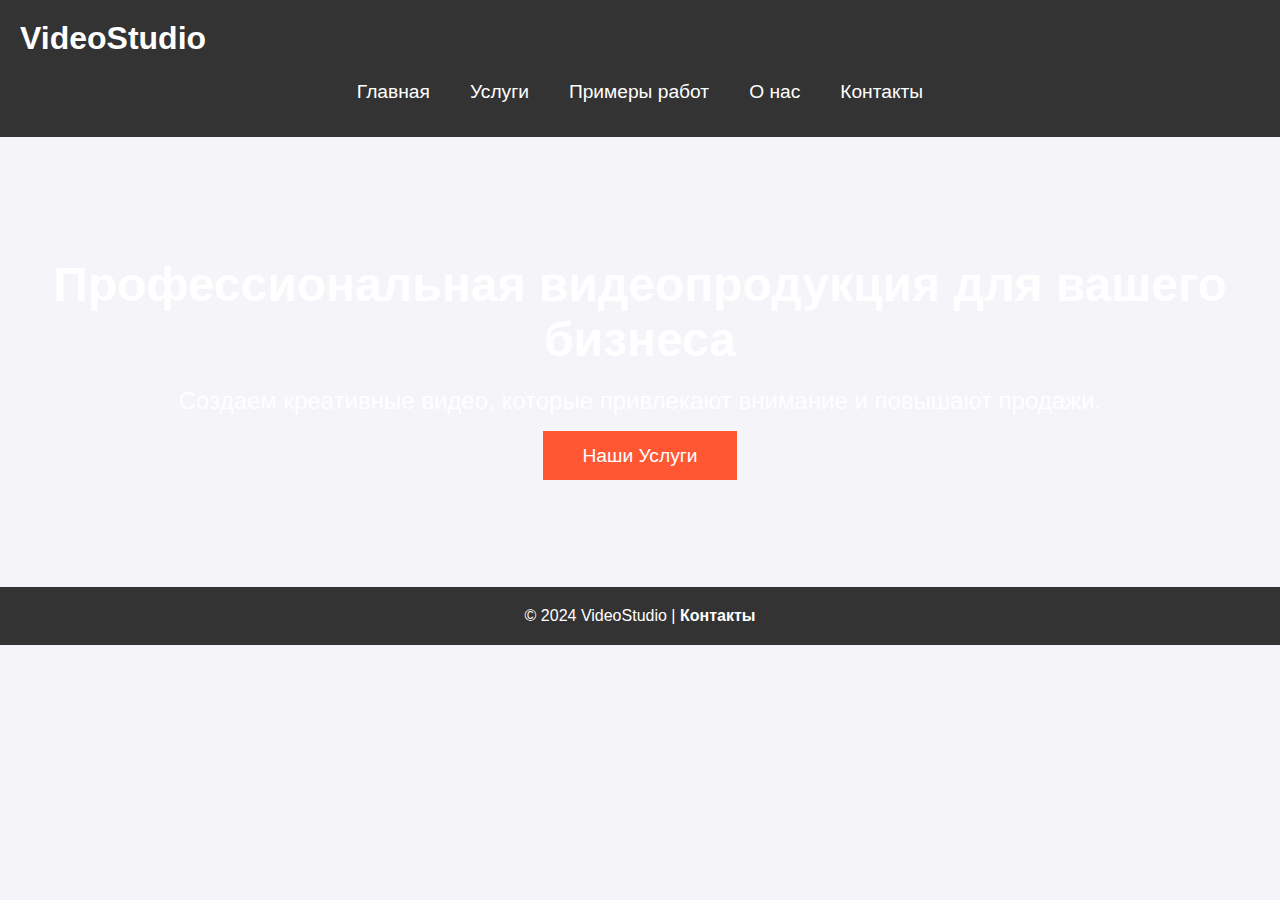
<file: index.html>
<!DOCTYPE html>
<html lang="ru">
<head>
    <meta charset="UTF-8">
    <meta name="viewport" content="width=device-width, initial-scale=1.0">
    <meta http-equiv="X-UA-Compatible" content="ie=edge">
    <title>VideoStudio - Видеопродакшн</title>
    <link rel="stylesheet" href="styles.css">
</head>
<body>

    <!-- Header -->
    <header>
        <div class="logo">
            <h1>VideoStudio</h1>
        </div>
        <nav>
            <a href="index.html">Главная</a>
            <a href="services.html">Услуги</a>
            <a href="portfolio.html">Примеры работ</a>
            <a href="about.html">О нас</a>
            <a href="contact.html">Контакты</a>
        </nav>
    </header>

    <!-- Hero Section -->
    <section id="home" class="hero">
        <div class="hero-content">
            <h2>Профессиональная видеопродукция для вашего бизнеса</h2>
            <p>Создаем креативные видео, которые привлекают внимание и повышают продажи.</p>
            <a href="services.html" class="btn-primary">Наши Услуги</a>
        </div>
    </section>

    <!-- Footer -->
    <footer>
        <p>&copy; 2024 VideoStudio | <a href="contact.html">Контакты</a></p>
    </footer>

    <script src="script.js"></script>
</body>
</html>
</file>
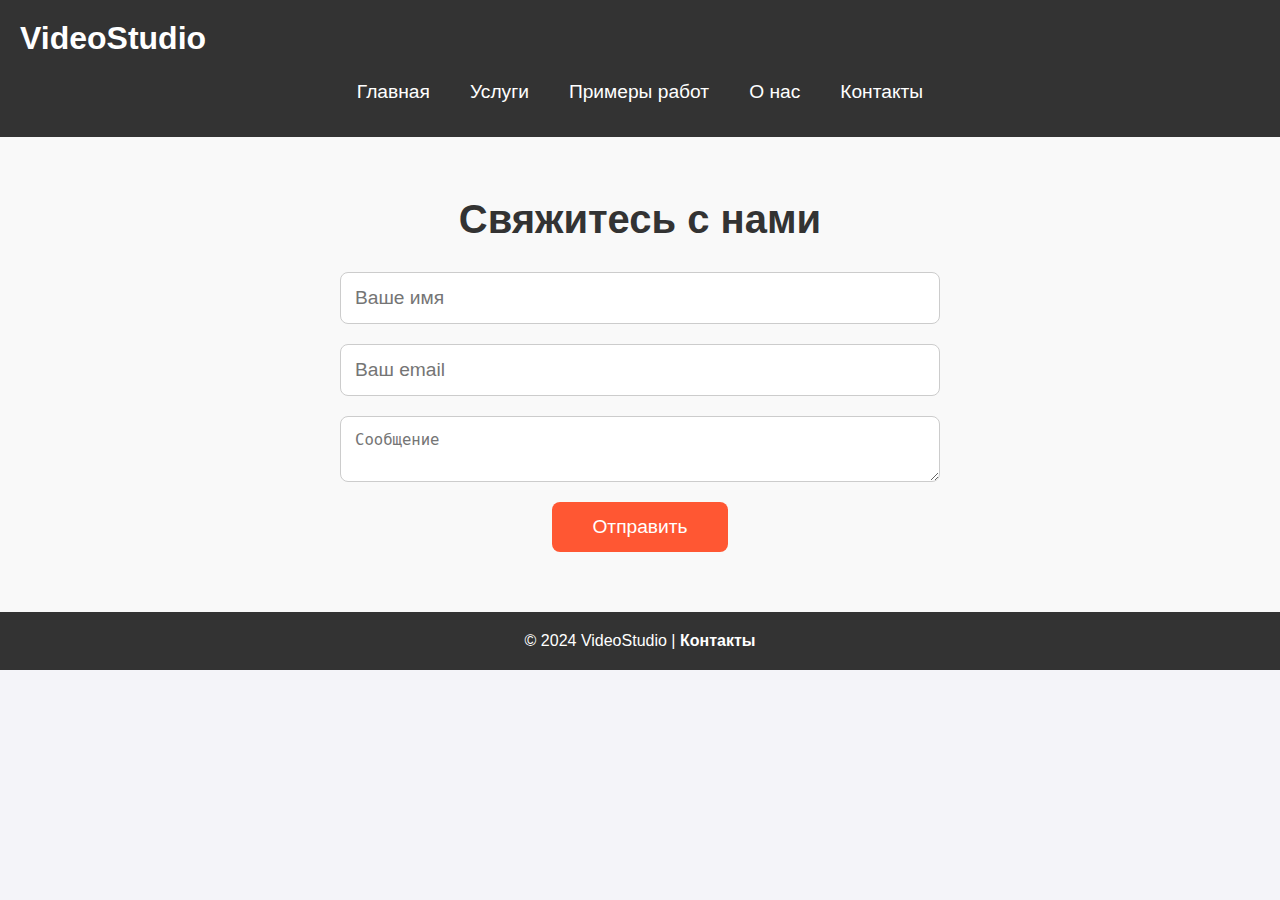
<file: contact.html>
<!DOCTYPE html>
<html lang="ru">
<head>
    <meta charset="UTF-8">
    <meta name="viewport" content="width=device-width, initial-scale=1.0">
    <meta http-equiv="X-UA-Compatible" content="ie=edge">
    <title>Контакты - VideoStudio</title>
    <link rel="stylesheet" href="styles.css">
</head>
<body>

    <!-- Header -->
    <header>
        <div class="logo">
            <h1>VideoStudio</h1>
        </div>
        <nav>
            <a href="index.html">Главная</a>
            <a href="services.html">Услуги</a>
            <a href="portfolio.html">Примеры работ</a>
            <a href="about.html">О нас</a>
            <a href="contact.html">Контакты</a>
        </nav>
    </header>

    <!-- Contact Section -->
    <section id="contact" class="contact">
        <h2>Свяжитесь с нами</h2>
        <form action="#" method="POST">
            <input type="text" name="name" placeholder="Ваше имя" required>
            <input type="email" name="email" placeholder="Ваш email" required>
            <textarea name="message" placeholder="Сообщение" required></textarea>
            <button type="submit" class="btn-primary">Отправить</button>
        </form>
    </section>

    <!-- Footer -->
    <footer>
        <p>&copy; 2024 VideoStudio | <a href="contact.html">Контакты</a></p>
    </footer>

    <script src="script.js"></script>
</body>
</html>
</file>
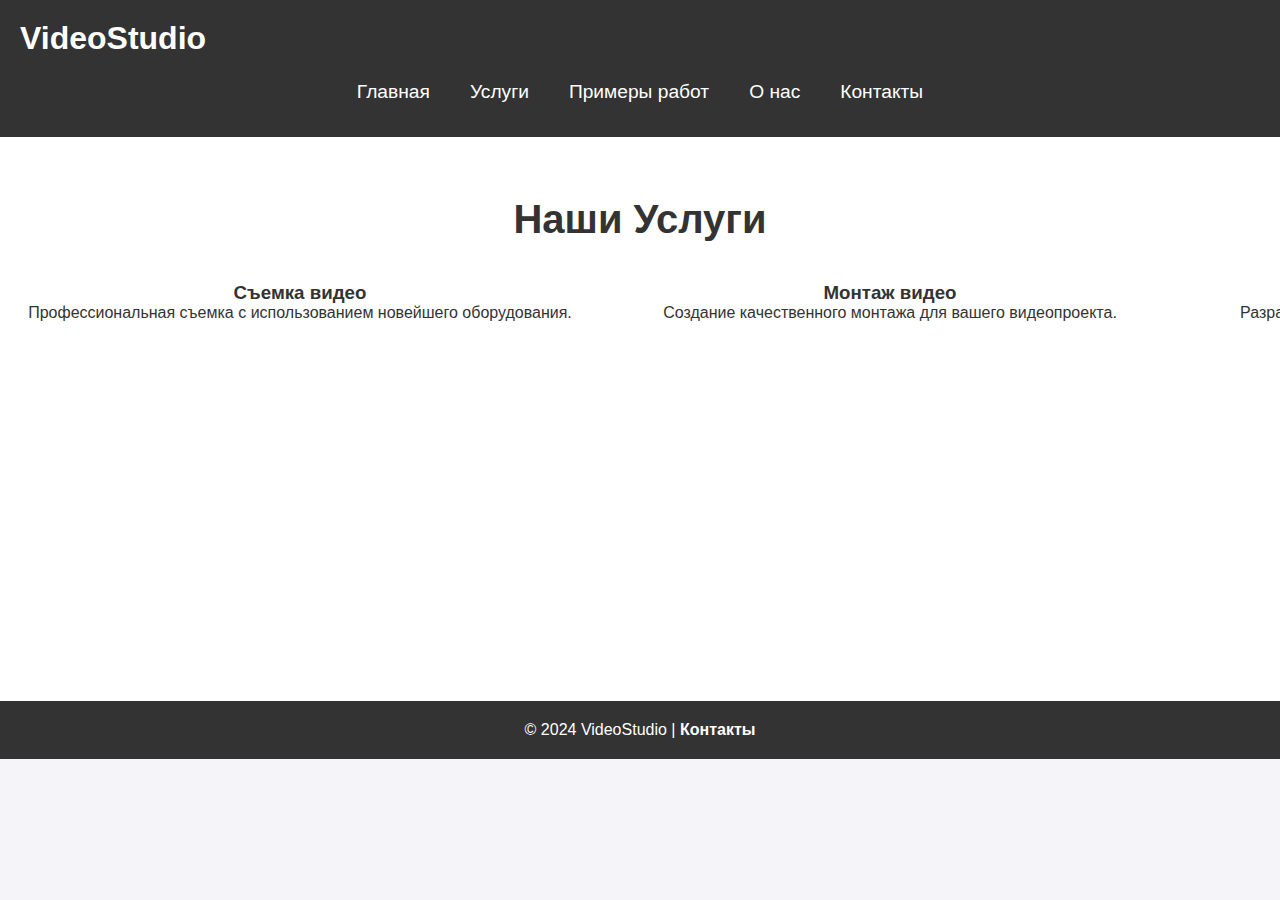
<file: services.html>
<!DOCTYPE html>
<html lang="ru">
<head>
    <meta charset="UTF-8">
    <meta name="viewport" content="width=device-width, initial-scale=1.0">
    <meta http-equiv="X-UA-Compatible" content="ie=edge">
    <title>Услуги - VideoStudio</title>
    <link rel="stylesheet" href="styles.css">
</head>
<body>

    <!-- Header -->
    <header>
        <div class="logo">
            <h1>VideoStudio</h1>
        </div>
        <nav>
            <a href="index.html">Главная</a>
            <a href="services.html">Услуги</a>
            <a href="portfolio.html">Примеры работ</a>
            <a href="about.html">О нас</a>
            <a href="contact.html">Контакты</a>
        </nav>
    </header>

    <!-- Services Section -->
    <section id="services" class="services-overview">
        <h2>Наши Услуги</h2>
        <div class="service-cards">
            <!-- Съемка видео -->
            <div class="service-card">
                <h3>Съемка видео</h3>
                <p>Профессиональная съемка с использованием новейшего оборудования.</p>
                <div class="video-container">
                    <!-- Вставка видео с YouTube (Съемка видео) -->
                    <iframe width="560" height="315" src="https://www.youtube.com/embed/uCNWuSbPnt4?si=pHGDADxyoneztV3t" frameborder="0" allow="accelerometer; autoplay; encrypted-media; gyroscope; picture-in-picture" allowfullscreen></iframe>
                </div>
            </div>

            <!-- Монтаж видео -->
            <div class="service-card">
                <h3>Монтаж видео</h3>
                <p>Создание качественного монтажа для вашего видеопроекта.</p>
                <div class="video-container">
                    <!-- Вставка видео с YouTube (Монтаж видео) -->
                    <iframe width="560" height="315" src="https://www.youtube.com/embed/3egSY669zm8?si=c1MwlqcgnqMpjaK-" frameborder="0" allow="accelerometer; autoplay; encrypted-media; gyroscope; picture-in-picture" allowfullscreen></iframe>
                </div>
            </div>

            <!-- 3D Анимация -->
            <div class="service-card">
                <h3>3D анимация</h3>
                <p>Разработка графики и анимации для ярких и уникальных видео.</p>
                <div class="video-container">
                    <!-- Вставка видео с YouTube (Анимация) -->
                    <iframe width="560" height="315" src="https://www.youtube.com/embed/kF597PDDXOg?si=gHnzzQ9jx49UxsB0" frameborder="0" allow="accelerometer; autoplay; encrypted-media; gyroscope; picture-in-picture" allowfullscreen></iframe>
                </div>
            </div>
        </div>
    </section>

    <!-- Footer -->
    <footer>
        <p>&copy; 2024 VideoStudio | <a href="contact.html">Контакты</a></p>
    </footer>

    <script src="script.js"></script>
</body>
</html>
</file>
<file: styles.css>
/* Общие стили */
* {
    margin: 0;
    padding: 0;
    box-sizing: border-box;
}

body {
    font-family: 'Arial', sans-serif;
    background-color: #f4f4f9;
    color: #333;
}

/* Header */
header {
    background-color: #333;
    color: white;
    padding: 20px;
}

header .logo h1 {
    font-size: 2em;
    margin: 0;
}

nav {
    display: flex;
    justify-content: center;
    margin-top: 10px;
}

nav a {
    color: white;
    padding: 14px 20px;
    text-decoration: none;
    font-size: 1.2em;
}

nav a:hover {
    background-color: #575757;
}

/* Hero Section */
.hero {
    background-image: url('https://via.placeholder.com/1500x600?text=Video+Production');
    background-size: cover;
    color: white;
    padding: 120px 20px;
    text-align: center;
}

.hero h2 {
    font-size: 3em;
    margin-bottom: 20px;
}

.hero p {
    font-size: 1.5em;
    margin-bottom: 30px;
}

.hero .btn-primary {
    background-color: #ff5733;
    color: white;
    padding: 14px 40px;
    font-size: 1.2em;
    border: none;
    cursor: pointer;
    text-decoration: none;
}

.hero .btn-primary:hover {
    background-color: #e04e2c;
}

/* Services Section */
.services-overview {
    padding: 60px 20px;
    text-align: center;
    background-color: #ffffff;
}

.services-overview h2 {
    font-size: 2.5em;
    margin-bottom: 40px;
}

.service-cards {
    display: flex;
    justify-content: space-around;
    gap: 30px;
    flex:auto
}

/* Стиль для раздела Примеры работ */
.portfolio {
    padding: 60px 20px;
    background-color: #f9f9f9;
    text-align: center;
}

.portfolio h2 {
    font-size: 2.5em;
    margin-bottom: 40px;
}

.portfolio-grid {
    display: flex;
    flex-wrap: wrap;
    justify-content: center;
    gap: 30px;
}

.portfolio-item {
    width: 300px;
    text-align: center;
    background-color: #fff;
    padding: 20px;
    border-radius: 8px;
    box-shadow: 0 4px 8px rgba(0, 0, 0, 0.1);
}

.portfolio-item img {
    width: 100%;
    border-radius: 8px;
    margin-bottom: 20px;
}

.portfolio-item h3 {
    font-size: 1.8em;
    margin-bottom: 10px;
}

.portfolio-item p {
    font-size: 1.2em;
    margin-bottom: 20px;
}

.portfolio-item button {
    background-color: #ff5733;
    color: white;
    padding: 12px 20px;
    font-size: 1em;
    border: none;
    border-radius: 8px;
    cursor: pointer;
}

.portfolio-item button:hover {
    background-color: #e04e2c;
}

/* Модальное окно для видео */
.modal {
    display: none;
    position: fixed;
    z-index: 1;
    left: 0;
    top: 0;
    width: 100%;
    height: 100%;
    overflow: auto;
    background-color: rgba(0, 0, 0, 0.7);
    justify-content: center;
    align-items: center;
}

.modal-content {
    position: relative;
    background-color: #fff;
    padding: 20px;
    width: 80%;
    max-width: 800px;
}

.modal iframe {
    width: 100%;
    height: 450px;
    border: none;
    border-radius: 8px;
}

.close {
    position: absolute;
    top: 10px;
    right: 20px;
    font-size: 2em;
    color: #333;
    cursor: pointer;
}

/* Стиль для секции "О нас" */
.about {
    padding: 60px 20px;
    background-color: #ffffff;
    text-align: center;
}

.about h2 {
    font-size: 2.5em;
    margin-bottom: 30px;
}

.about p {
    font-size: 1.4em;
    margin-bottom: 30px;
}

.about img {
    width: 100%;
    max-width: 1200px;
    margin-top: 20px;
    border-radius: 8px;
}

/* Стиль для секции "Контакты" */
.contact {
    padding: 60px 20px;
    background-color: #f9f9f9;
    text-align: center;
}

.contact h2 {
    font-size: 2.5em;
    margin-bottom: 30px;
}

.contact form {
    display: flex;
    flex-direction: column;
    align-items: center;
    max-width: 600px;
    margin: 0 auto;
}

.contact input,
.contact textarea {
    width: 100%;
    padding: 14px;
    font-size: 1.2em;
    margin-bottom: 20px;
    border-radius: 8px;
    border: 1px solid #ccc;
}

.contact button {
    background-color: #ff5733;
    color: white;
    padding: 14px 40px;
    font-size: 1.2em;
    border: none;
    border-radius: 8px;
    cursor: pointer;
}

.contact button:hover {
    background-color: #e04e2c;
}

/* Footer */
footer {
    text-align: center;
    padding: 20px;
    background-color: #333;
    color: white;
}

footer a {
    color: white;
    text-decoration: none;
    font-weight: bold;
}

footer a:hover {
    text-decoration: underline;
}
</file>
